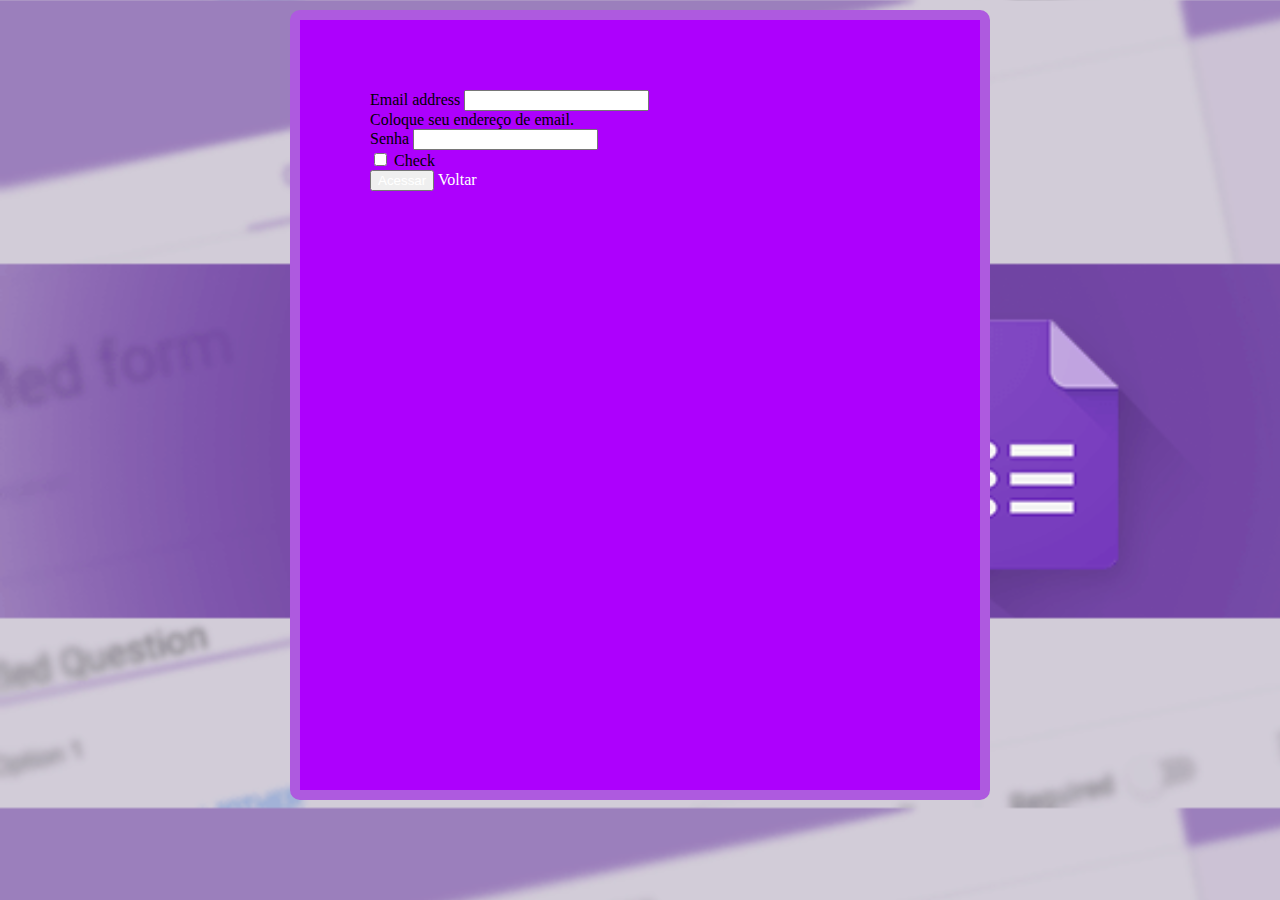
<file: bootstrap.html>
<!doctype html>
<html lang="en">
  <head>
    
    <meta charset="utf-8">
    <meta name="viewport" content="width=device-width, initial-scale=1">

    
    <link href="https://cdn.jsdelivr.net/npm/bootstrap@5.0.1/dist/css/bootstrap.min.css" rel="stylesheet" integrity="sha384-+0n0xVW2eSR5OomGNYDnhzAbDsOXxcvSN1TPprVMTNDbiYZCxYbOOl7+AMvyTG2x" crossorigin="anonymous">
    <link rel="stylesheet" href="form.css">
    <title>Hello, world!</title>
  </head>
  <body>
    <div class=" form">
        <form>
            <div class="mb-3">
              <label for="exampleInputEmail1" class="form-label">Email address</label>
              <input type="email" class="form-control" id="exampleInputEmail1" aria-describedby="emailHelp">
              <div id="emailHelp" class="form-text">Coloque seu endereço de email.</div>
            </div>
            <div class="mb-3">
              <label for="exampleInputPassword1" class="form-label">Senha</label>
              <input type="password" class="form-control" id="exampleInputPassword1">
            </div>
            <div class="mb-3 form-check">
              <input type="checkbox" class="form-check-input" id="exampleCheck1">
              <label class="form-check-label" for="exampleCheck1">Check  </label>
            </div>
            <button type="submit" class="btn btn-dark"><a href="index.html"> Acessar </a></button>
            <a href="index.html"> Voltar</a>
        </form>
    </div>
    

   
    <script src="https://cdn.jsdelivr.net/npm/bootstrap@5.0.1/dist/js/bootstrap.bundle.min.js" integrity="sha384-gtEjrD/SeCtmISkJkNUaaKMoLD0//ElJ19smozuHV6z3Iehds+3Ulb9Bn9Plx0x4" crossorigin="anonymous"></script>

   
    <script src="https://cdn.jsdelivr.net/npm/@popperjs/core@2.9.2/dist/umd/popper.min.js" integrity="sha384-IQsoLXl5PILFhosVNubq5LC7Qb9DXgDA9i+tQ8Zj3iwWAwPtgFTxbJ8NT4GN1R8p" crossorigin="anonymous"></script>
    <script src="https://cdn.jsdelivr.net/npm/bootstrap@5.0.1/dist/js/bootstrap.min.js" integrity="sha384-Atwg2Pkwv9vp0ygtn1JAojH0nYbwNJLPhwyoVbhoPwBhjQPR5VtM2+xf0Uwh9KtT" crossorigin="anonymous"></script>
    
  </body>
</html>
</file>
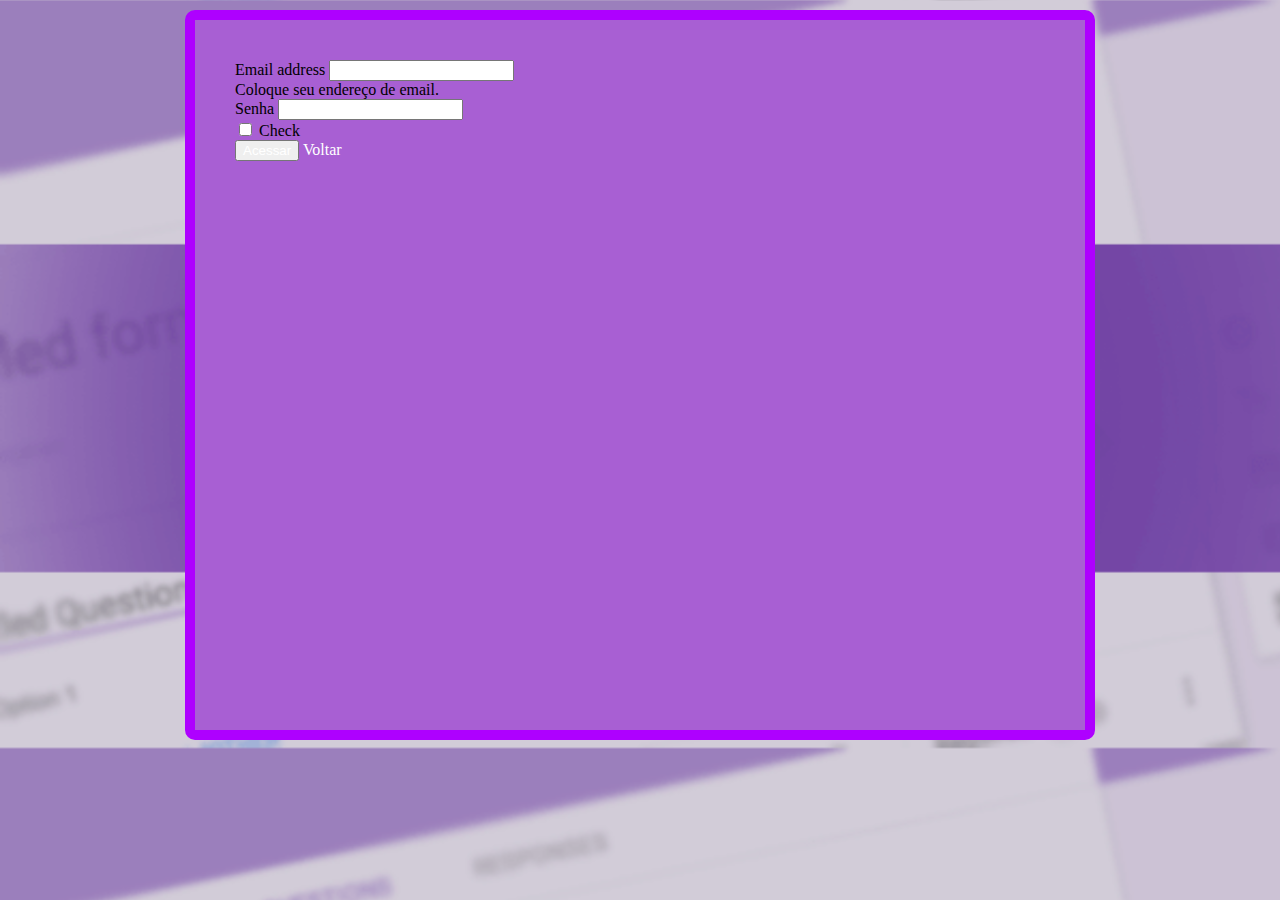
<file: cadastro.html>
<!doctype html>
<html lang="en">
  <head>
    
    <meta charset="utf-8">
    <meta name="viewport" content="width=device-width, initial-scale=1">

    
    <link href="https://cdn.jsdelivr.net/npm/bootstrap@5.0.1/dist/css/bootstrap.min.css" rel="stylesheet" integrity="sha384-+0n0xVW2eSR5OomGNYDnhzAbDsOXxcvSN1TPprVMTNDbiYZCxYbOOl7+AMvyTG2x" crossorigin="anonymous">
    <link rel="stylesheet" href="cadastro.css">
    <title>Hello, world!</title>
  </head>
  <body>
    <div class=" form">
      <form>
        <div class="mb-3">
          <label for="exampleInputEmail1" class="form-label">Email address</label>
          <input type="email" class="form-control" id="exampleInputEmail1" aria-describedby="emailHelp">
          <div id="emailHelp" class="form-text">Coloque seu endereço de email.</div>
        </div>
        <div class="mb-3">
          <label for="exampleInputPassword1" class="form-label">Senha</label>
          <input type="password" class="form-control" id="exampleInputPassword1">
        </div>
        <div class="mb-3 form-check">
          <input type="checkbox" class="form-check-input" id="exampleCheck1">
          <label class="form-check-label" for="exampleCheck1">Check  </label>
        </div>
        <button type="submit" class="btn btn-dark"><a href="bootstrap.html"> Acessar </a></button>
        <a href="index.html"> Voltar</a>
    </form>
         
    

    
    <script src="https://cdn.jsdelivr.net/npm/bootstrap@5.0.1/dist/js/bootstrap.bundle.min.js" integrity="sha384-gtEjrD/SeCtmISkJkNUaaKMoLD0//ElJ19smozuHV6z3Iehds+3Ulb9Bn9Plx0x4" crossorigin="anonymous"></script>

    
    
    <script src="https://cdn.jsdelivr.net/npm/@popperjs/core@2.9.2/dist/umd/popper.min.js" integrity="sha384-IQsoLXl5PILFhosVNubq5LC7Qb9DXgDA9i+tQ8Zj3iwWAwPtgFTxbJ8NT4GN1R8p" crossorigin="anonymous"></script>
    <script src="https://cdn.jsdelivr.net/npm/bootstrap@5.0.1/dist/js/bootstrap.min.js" integrity="sha384-Atwg2Pkwv9vp0ygtn1JAojH0nYbwNJLPhwyoVbhoPwBhjQPR5VtM2+xf0Uwh9KtT" crossorigin="anonymous"></script>
   
  </body>
</html>
</file>
<file: form.css>
.form{
    background-color: rgb(173, 0, 253);
    height: 70vh;
    width: 60vh;
    margin: auto;
    padding: 70px;
    margin-top: 10px;
    border-radius: 10px;
    border: rgb(174, 90, 223) solid 10px;
    
}
body{
    background-image:url( img/google-forms-como-funciona.png);
    background-size: cover;
}
a{
    text-decoration: none;
    color: white;
}
</file>
<file: cadastro.css>
.form{
    background-color: rgb(168, 95, 211);
    height: 70vh;
    width: 90vh;
    margin: auto;
    padding: 40px;
    margin-top: 10px;
    border-radius: 10px;
    border: rgb(174, 0, 255) solid 10px;
}
body{
    background-image:url( img/google-forms-como-funciona.png);
    background-size: cover;
}
a{
    text-decoration: none;
    color: white;
}
</file>
